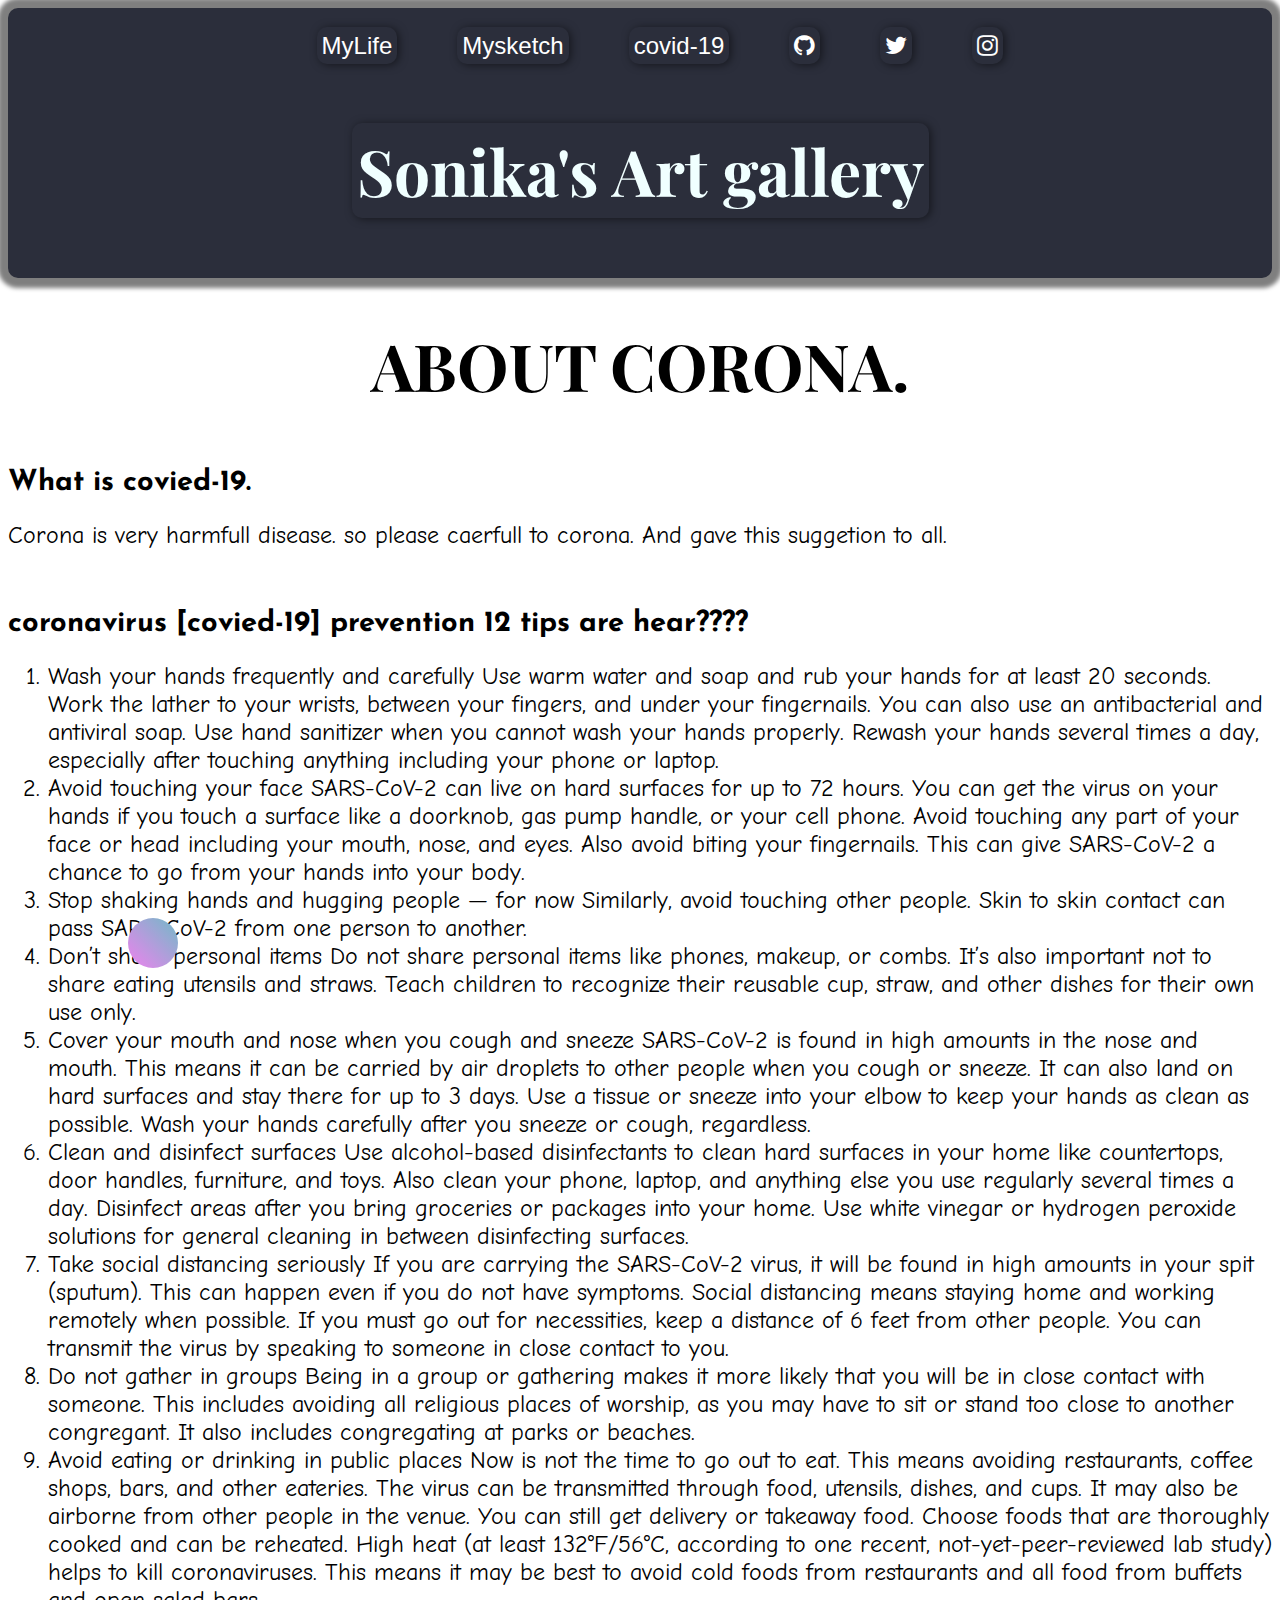
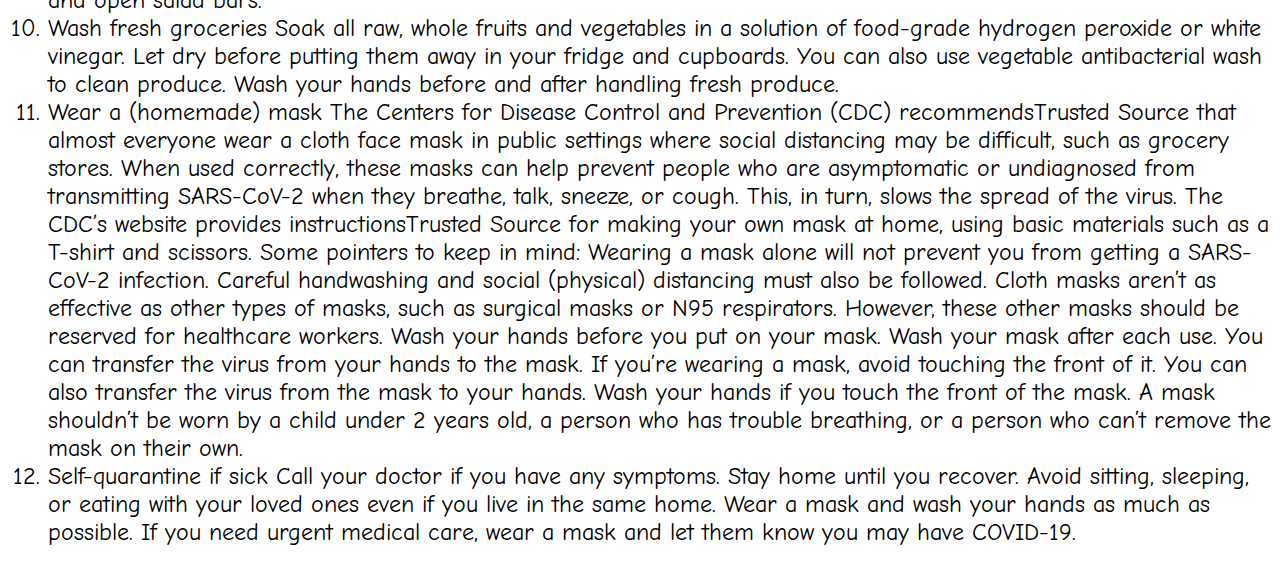
<file: about corona.html>
<html>
  <head>
    <title>corona</title>
    <link
      rel="stylesheet"
      href="https://cdnjs.cloudflare.com/ajax/libs/font-awesome/4.7.0/css/font-awesome.min.css"
    />
    <link
      href="https://fonts.googleapis.com/css?family=Josefin+Sans&display=swap"
      rel="stylesheet"
    />
    <link
      href="https://fonts.googleapis.com/css?family=Playfair+Display&display=swap"
      rel="stylesheet"
    />
    <link
      href="https://fonts.googleapis.com/css?family=Comic+Neue&display=swap"
      rel="stylesheet"
    />
    <style>
      div > h1 {
        color: azure;
        position: absolute;
        top: 80px;
        box-shadow: 2px 1px 9px rgba(0, 0, 0, 0.5);
        border-radius: 10px;
        font-size: 4em;
        padding: 5px;
      }
      .nav > ul > a {
        color: white;
        padding: 5px;
        font-size: 1em;
        margin: 10px;
        text-decoration: none;
        font-family: "Teko", sans-serif;
        box-shadow: 2px 1px 9px rgba(0, 0, 0, 0.5);
        border-radius: 10px;
      }
      .nav {
        height: 30vh;
        display: flex;
        justify-content: center;
        flex-direction: row;
        background-color: #2b2e3b;
        font-family: "raleway";
        border-radius: 10px;
        box-shadow: 0px 0px 4px 10px rgba(0, 0, 0, 0.5);
      }
      p {
        font-family: "Comic Neue", cursive;
        font-size: x-large;
      }
      h1 {
        font-family: "Playfair Display", serif;
        font-size: 65px;
      }
      h2 {
        margin-top: 60px;
        font-family: "Josefin Sans", sans-serif;
        font-size: 29px;
      }
      ol {
        font-family: "Comic Neue", cursive;
        font-size: x-large;
      }
      ul {
        font-family: "Comic Neue", cursive;
        font-size: 24px;
      }
      #ball {
        position: absolute;
        height: 50px;
        width: 50px;
        left: 10%;
        margin-top: 50%;
        background: linear-gradient(45deg, violet, rgb(113, 186, 199));
        animation-name: up_down;
        animation-duration: 2.7s;
        animation-iteration-count: infinite;
        border-radius: 30px;
      }
      @keyframes up_down {
        0% {
          top: 100px;
          width: 52px;
        }
        50% {
          top: 10px;
          width: 50px;
        }
        100% {
          top: 100px;
          width: 52px;
        }
      }
    </style>
  </head>

  <body>
    <div class="nav">
      <ul>
        <a href="mylyfe.html" class="navbar_buttons">MyLife</a>
      </ul>
      <ul>
        <a href="vishal.html" class="navbar_buttons"> Mysketch</a>
      </ul>
      <ul>
        <a href="about corona.html" class="navbar_buttons">covid-19</a>
      </ul>
      <h1 align="center">Sonika's Art gallery</h1>
      <ul>
        <a href="https://github.com/sonikarts">
          <i class="fa fa-github"></i>
        </a>
      </ul>
      <ul>
        <a href="https://twitter.com/Archervishal">
          <i class="fa fa-twitter"></i>
        </a>
      </ul>
      <ul>
        <a href="https://www.instagram.com/sonikasharma.art88/">
          <i class="fa fa-instagram"></i>
        </a>
      </ul>
    </div>
    <div id="ball"></div>
    <h1 align="center">ABOUT CORONA.</h1>
    <h2>What is covied-19.</h2>
    <p>
      Corona is very harmfull disease. so please caerfull to corona. And gave
      this suggetion to all.
    </p>
    <h2>coronavirus [covied-19] prevention 12 tips are hear????</h2>
    <ol>
      <li>
        Wash your hands frequently and carefully Use warm water and soap and rub
        your hands for at least 20 seconds. Work the lather to your wrists,
        between your fingers, and under your fingernails. You can also use an
        antibacterial and antiviral soap. Use hand sanitizer when you cannot
        wash your hands properly. Rewash your hands several times a day,
        especially after touching anything including your phone or laptop.
      </li>
      <li>
        Avoid touching your face SARS-CoV-2 can live on hard surfaces for up to
        72 hours. You can get the virus on your hands if you touch a surface
        like a doorknob, gas pump handle, or your cell phone. Avoid touching any
        part of your face or head including your mouth, nose, and eyes. Also
        avoid biting your fingernails. This can give SARS-CoV-2 a chance to go
        from your hands into your body.
      </li>
      <li>
        Stop shaking hands and hugging people — for now Similarly, avoid
        touching other people. Skin to skin contact can pass SARS-CoV-2 from one
        person to another.
      </li>
      <li>
        Don’t share personal items Do not share personal items like phones,
        makeup, or combs. It’s also important not to share eating utensils and
        straws. Teach children to recognize their reusable cup, straw, and other
        dishes for their own use only.
      </li>
      <li>
        Cover your mouth and nose when you cough and sneeze SARS-CoV-2 is found
        in high amounts in the nose and mouth. This means it can be carried by
        air droplets to other people when you cough or sneeze. It can also land
        on hard surfaces and stay there for up to 3 days. Use a tissue or sneeze
        into your elbow to keep your hands as clean as possible. Wash your hands
        carefully after you sneeze or cough, regardless.
      </li>
      <li>
        Clean and disinfect surfaces Use alcohol-based disinfectants to clean
        hard surfaces in your home like countertops, door handles, furniture,
        and toys. Also clean your phone, laptop, and anything else you use
        regularly several times a day. Disinfect areas after you bring groceries
        or packages into your home. Use white vinegar or hydrogen peroxide
        solutions for general cleaning in between disinfecting surfaces.
      </li>
      <li>
        Take social distancing seriously If you are carrying the SARS-CoV-2
        virus, it will be found in high amounts in your spit (sputum). This can
        happen even if you do not have symptoms. Social distancing means staying
        home and working remotely when possible. If you must go out for
        necessities, keep a distance of 6 feet from other people. You can
        transmit the virus by speaking to someone in close contact to you.
      </li>
      <li>
        Do not gather in groups Being in a group or gathering makes it more
        likely that you will be in close contact with someone. This includes
        avoiding all religious places of worship, as you may have to sit or
        stand too close to another congregant. It also includes congregating at
        parks or beaches.
      </li>
      <li>
        Avoid eating or drinking in public places Now is not the time to go out
        to eat. This means avoiding restaurants, coffee shops, bars, and other
        eateries. The virus can be transmitted through food, utensils, dishes,
        and cups. It may also be airborne from other people in the venue. You
        can still get delivery or takeaway food. Choose foods that are
        thoroughly cooked and can be reheated. High heat (at least 132°F/56°C,
        according to one recent, not-yet-peer-reviewed lab study) helps to kill
        coronaviruses. This means it may be best to avoid cold foods from
        restaurants and all food from buffets and open salad bars.
      </li>
      <li>
        Wash fresh groceries Soak all raw, whole fruits and vegetables in a
        solution of food-grade hydrogen peroxide or white vinegar. Let dry
        before putting them away in your fridge and cupboards. You can also use
        vegetable antibacterial wash to clean produce. Wash your hands before
        and after handling fresh produce.
      </li>
      <li>
        Wear a (homemade) mask The Centers for Disease Control and Prevention
        (CDC) recommendsTrusted Source that almost everyone wear a cloth face
        mask in public settings where social distancing may be difficult, such
        as grocery stores. When used correctly, these masks can help prevent
        people who are asymptomatic or undiagnosed from transmitting SARS-CoV-2
        when they breathe, talk, sneeze, or cough. This, in turn, slows the
        spread of the virus. The CDC’s website provides instructionsTrusted
        Source for making your own mask at home, using basic materials such as a
        T-shirt and scissors. Some pointers to keep in mind: Wearing a mask
        alone will not prevent you from getting a SARS-CoV-2 infection. Careful
        handwashing and social (physical) distancing must also be followed.
        Cloth masks aren’t as effective as other types of masks, such as
        surgical masks or N95 respirators. However, these other masks should be
        reserved for healthcare workers. Wash your hands before you put on your
        mask. Wash your mask after each use. You can transfer the virus from
        your hands to the mask. If you’re wearing a mask, avoid touching the
        front of it. You can also transfer the virus from the mask to your
        hands. Wash your hands if you touch the front of the mask. A mask
        shouldn’t be worn by a child under 2 years old, a person who has trouble
        breathing, or a person who can’t remove the mask on their own.
      </li>
      <li>
        Self-quarantine if sick Call your doctor if you have any symptoms. Stay
        home until you recover. Avoid sitting, sleeping, or eating with your
        loved ones even if you live in the same home. Wear a mask and wash your
        hands as much as possible. If you need urgent medical care, wear a mask
        and let them know you may have COVID-19.
      </li>
    </ol>
  </body>
</html>
</file>
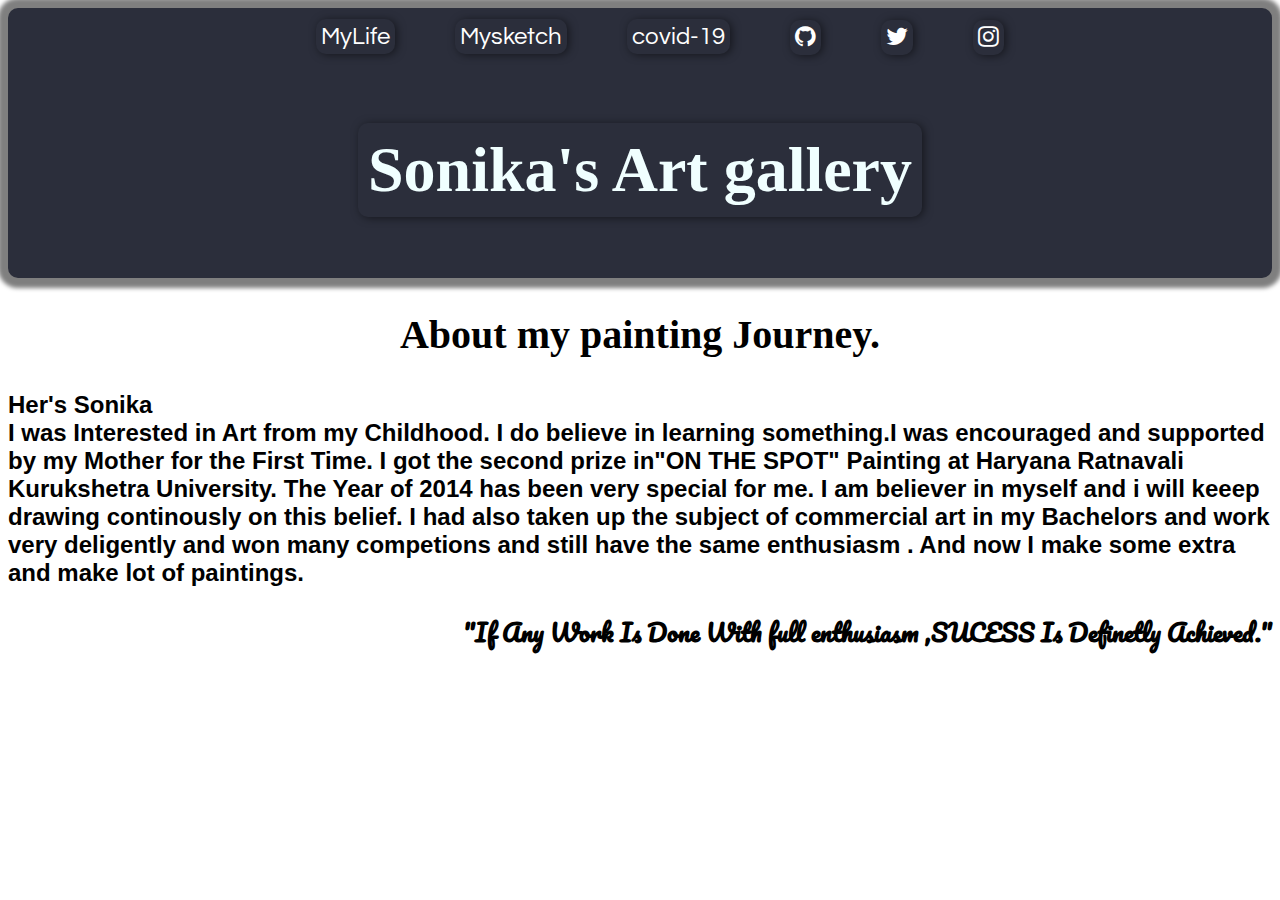
<file: mylyfe.html>
<html>
<head>
  <link
  href="https://fonts.googleapis.com/css2?family=Dancing+Script&display=swap"
  rel="stylesheet"
/>
    <link
      rel="stylesheet"
      href="https://cdnjs.cloudflare.com/ajax/libs/font-awesome/4.7.0/css/font-awesome.min.css"
    />
    <link href="https://fonts.googleapis.com/css2?family=Questrial&display=swap" rel="stylesheet">
    <link
      href="https://fonts.googleapis.com/css?family=Pacifico&display=swap"
      rel="stylesheet"
    />
    <title>Mylife🤗🤗🤗</title>
    <style>
        h2{
            font-size: 40px;
            text-align: center;
        }
        p{
            font-size: x-large;
            font-family:Arial, Helvetica, sans-serif;
        }
        .quote {
        font-family: Pacifico;
      }
      .nav > ul > a {
        color: white;
        padding: 5px;
        font-size: 1.5em;
        margin: 10px;
        text-decoration: none;
        font-family: "Questrial", sans-serif;
        box-shadow: 2px 1px 9px rgba(0, 0, 0, 0.5);
        border-radius: 10px;
      }
      .nav {
        height: 30vh;
        display: flex;
        justify-content: center;
        flex-direction: row;
        background-color: #2b2e3b;
        font-family: "raleway";
        border-radius: 10px;
        box-shadow: 0px 0px 4px 10px rgba(0, 0, 0, 0.5);
      }
      div > h1 {
        color: azure;
        position: absolute;
        top: 80px;
        box-shadow: 2px 1px 9px rgba(0, 0, 0, 0.5);
        border-radius: 10px;
        font-size: 4em;
        padding: 10px;

      }
    </style>
</head>
<body>
    <div class="nav">
        <ul>
          <a href="mylyfe.html" class="navbar_buttons">MyLife</a>
        </ul>
        <ul>
          <a href="vishal.html" class="navbar_buttons"> Mysketch</a>
        </ul>
        <ul>
          <a href="about corona.html" class="navbar_buttons">covid-19</a>
        </ul>
        <h1 align="center">Sonika's Art gallery</h1>
        <ul>
          <a href="https://github.com/sonikarts">
            <i class="fa fa-github"></i>
          </a>
        </ul>
        <ul>
          <a href="https://twitter.com/Archervishal">
            <i class="fa fa-twitter"></i>
          </a>
        </ul>
        <ul>
          <a href="https://www.instagram.com/sonikasharma.art88/">
            <i class="fa fa-instagram"></i>
          </a>
        </ul>
      </div>
    <h2>About my painting<b> Journey.</h2> 
        <p style="margin:auto;">Her's <strong>Sonika  </strong></br>I was Interested in Art from my Childhood.
        I do believe in learning something.I was encouraged and supported by my Mother for the First Time. 
        I got the second prize in<strong>"ON THE SPOT"</strong> Painting at Haryana Ratnavali Kurukshetra University.
        The Year of 2014 has been very special for me. I am believer in myself and i will keeep drawing continously on this belief.
        I had also taken up the subject of commercial art in my Bachelors  and work very deligently and won many competions and still have the same enthusiasm .
        And now I make some extra and make lot of paintings. </p>
        <p class="quote" align="right" >"If Any Work Is  Done With full enthusiasm ,SUCESS Is Definetly Achieved."</p>
</body>
</html>
</file>
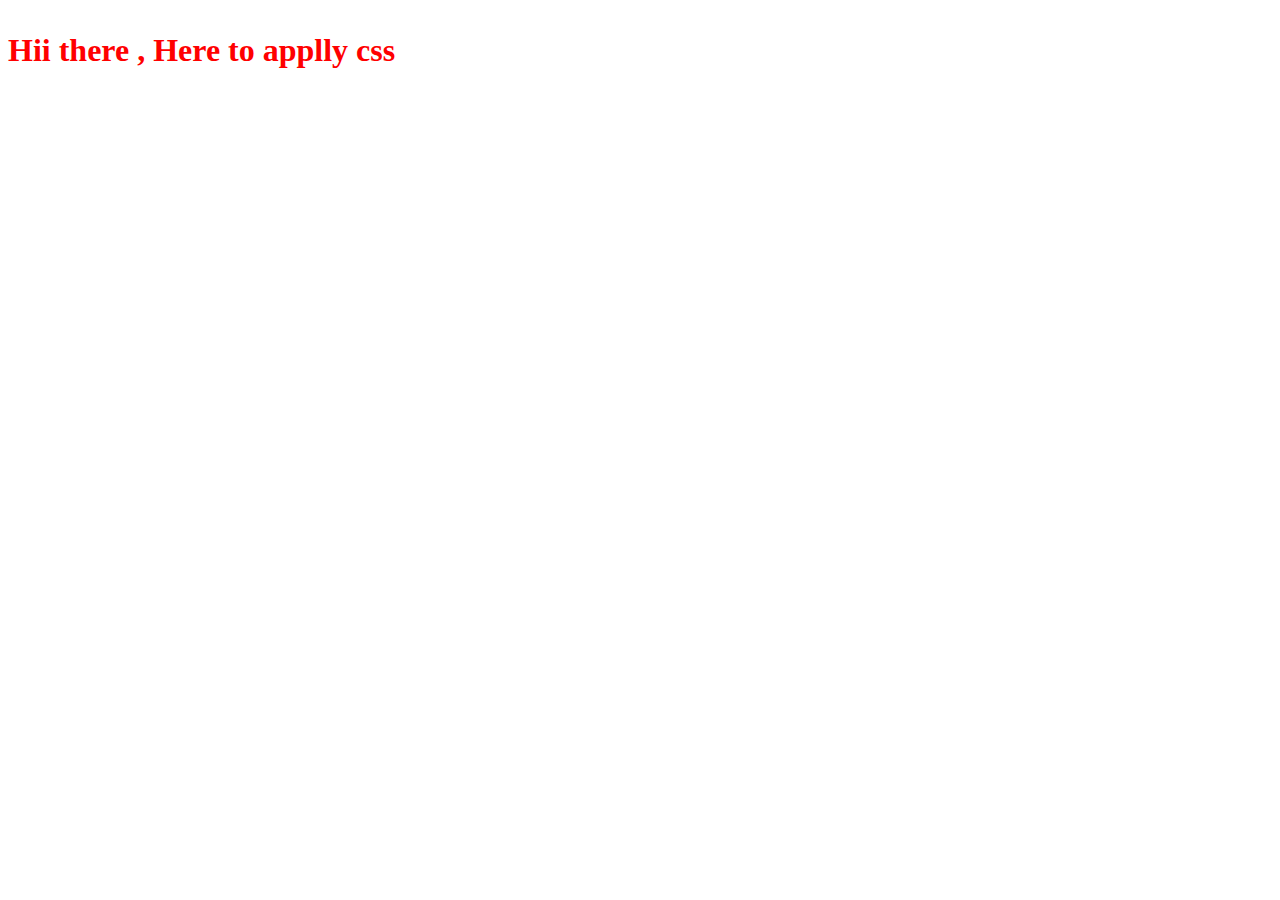
<file: new.html>
<!DOCTYPE html>
<html lang="en">
  <head>
    <meta charset="UTF-8" />

    <title>Document</title>

    <style>
      div p {
        color: red;
      }
    </style>
  </head>
  <body>
    <div>
      <h1>
        <p>
          Hii there , Here to applly css
        </p>
      </h1>
    </div>
  </body>
</html>
</file>
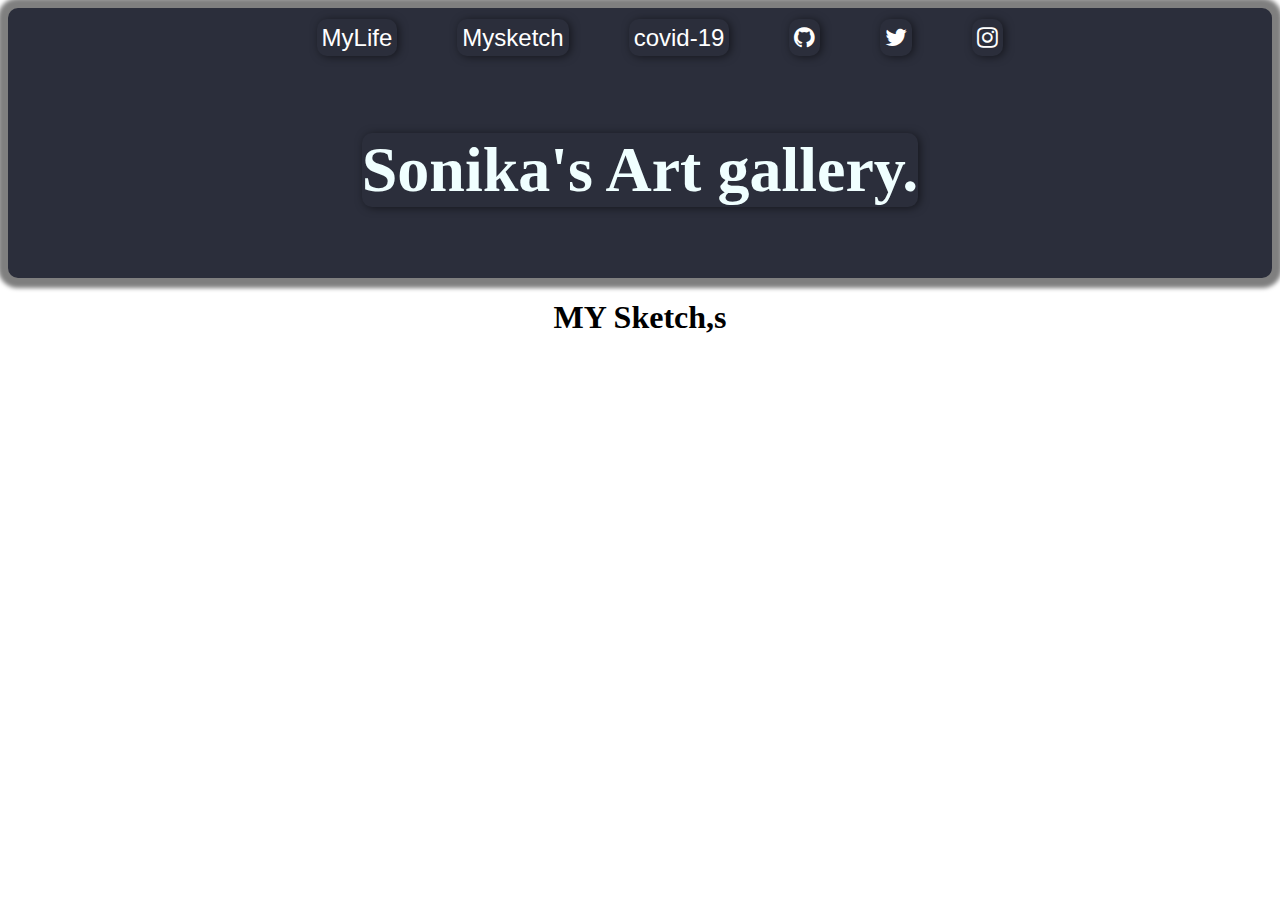
<file: vishal.html>
<html>
  <head>
    <title>My sketch🎨🎨</title>
    <link href="bhavya.css" rel="stylesheet" type="text/css" />
    <link
      rel="stylesheet"
      href="https://cdnjs.cloudflare.com/ajax/libs/font-awesome/4.7.0/css/font-awesome.min.css"
    />
    <link
      href="https://fonts.googleapis.com/css?family=Josefin+Sans&display=swap"
      rel="stylesheet"
    />
    <link
      href="https://fonts.googleapis.com/css?family=Spicy+Rice&display=swap"
      rel="stylesheet"
    />
    <link
      href="https://fonts.googleapis.com/css?family=Baloo+Da+2&display=swap"
      rel="stylesheet"
    />
  </head>
  <body>
    <div class="nav">
      <ul>
        <a href="mylyfe.html" class="navbar_buttons">MyLife</a>
      </ul>
      <ul>
        <a href="vishal.html" class="navbar_buttons"> Mysketch</a>
      </ul>
      <ul>
        <a href="about corona.html" class="navbar_buttons">covid-19</a>
      </ul>
      <h1 align="center">Sonika's Art gallery.</h1>
      <ul>
        <a href="https://github.com/sonikarts">
          <i class="fa fa-github"></i>
        </a>
      </ul>
      <ul>
        <a href="https://twitter.com/Archervishal">
          <i class="fa fa-twitter"></i>
        </a>
      </ul>
      <ul>
        <a href="https://www.instagram.com/sonikasharma.art88/">
          <i class="fa fa-instagram"></i>
        </a>
      </ul>
    </div>
    <h1 align="center">MY Sketch,s</h1>
  </body>
</html>
</file>
<file: bhavya.css>
div > h1 {
  color: azure;
  position: absolute;
  top: 90px;
  box-shadow: 2px 1px 9px rgba(0, 0, 0, 0.5);
  border-radius: 10px;
  font-size: 4em;
}
.nav > ul > a {
  color: white;
  padding: 5px;
  font-size: 1.5em;
  margin: 10px;
  text-decoration: none;
  font-family: "Teko", sans-serif;
  box-shadow: 2px 1px 9px rgba(0, 0, 0, 0.5);
  border-radius: 10px;
}
.nav {
  height: 30vh;
  display: flex;
  justify-content: center;
  flex-direction: row;
  background-color: #2b2e3b;
  font-family: "raleway";
  border-radius: 10px;
  box-shadow: 0px 0px 4px 10px rgba(0, 0, 0, 0.5);
}
</file>
